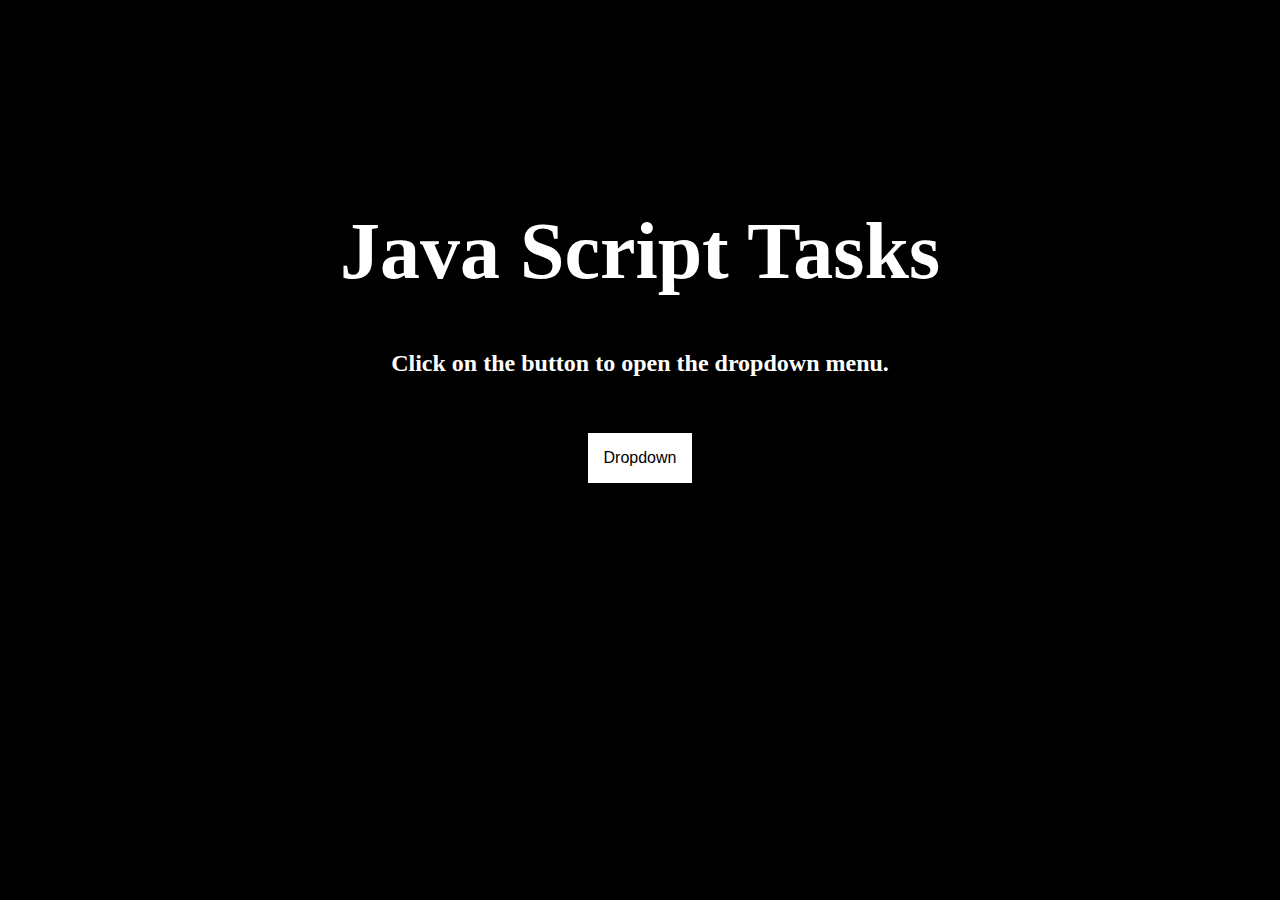
<file: index.html>
<!DOCTYPE html>
<html>

<head>
    <style>
        .dropbtn {
            background-color: white;
            color: black;
            padding: 16px;
            font-size: 16px;
            border: none;
            cursor: pointer;
        }

        .dropbtn:hover,
        .dropbtn:focus {
            background-color: #3e8e41;
        }

        .dropdown {
            position: relative;
            display: inline-block;
        }

        .dropdown-content {
            display: none;
            position: absolute;
            background-color: #f9f9f9;
            min-width: 160px;
            overflow: auto;
            box-shadow: 0px 8px 16px 0px rgba(0, 0, 0, 0.2);
        }

        .dropdown-content a {
            color: black;
            padding: 12px 16px;
            text-decoration: none;
            display: block;
        }

        .dropdown-content a:hover {
            background-color: white
        }

        .show {
            display: block;
        }

        body {
            text-align: center;
            background-color:black;        }
    </style>
</head>

<body><br><br><br><br><br><br><br><br>
    <h1 style="font-size: 80px;color: white;" >Java Script Tasks</h1>
    <h2 style="color: white;">Click on the button to open the dropdown menu.</h2><br><br>

    <div class="dropdown">
        <button id="myBtn" class="dropbtn">Dropdown</button>
        <div id="myDropdown" class="dropdown-content">
            <a href="Element.html">Interactive Element</a>
            <a href="Cal.html">Calculator</a>
            <a href="To-do-List.html">To-do-List</a>
        </div>
    </div>

    <script>
        document.getElementById("myBtn").onclick = function () { myFunction() };
        function myFunction() {
            document.getElementById("myDropdown").classList.toggle("show");
        }
    </script>

</body>

</html>
</file>
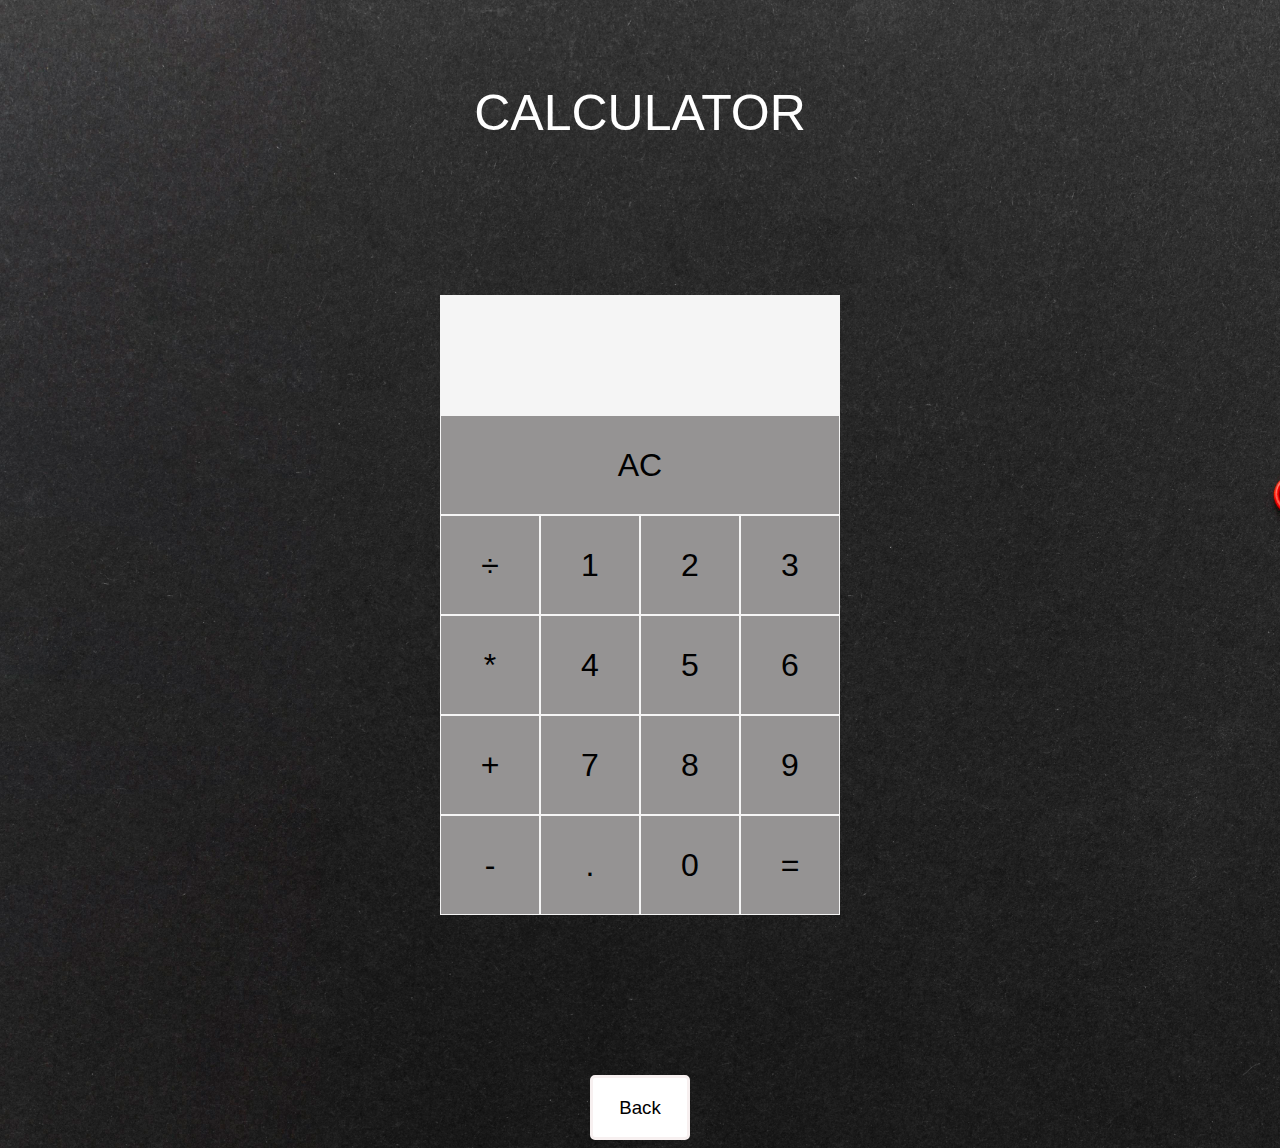
<file: Cal.html>
<!DOCTYPE html>
<html lang="en">

<head>
    <meta charset="UTF-8">
    <meta name="viewport" content="width=device-width, initial-scale=1.0">
    <meta http-equiv="X-UA-Compatible" content="ie=edge">
    <title>Calculator</title>
    <link href="Cal.css" rel="stylesheet">
    <script src="Calculator.js" defer></script>
</head>

<body>
    <h1 style="text-align: center; font-size: 50px; color: white; padding-top: 50px;">CALCULATOR</h1>
    <div class="calculator-grid">
        <div class="output">
            <div data-previous-operand class="current-operand"></div>
            <div data-current-operand class="current-operand"></div>
        </div>
        <td><button data-all-clear class="span-two">AC</button></td>
        <td><button data-operation>÷</button></td>
        <td><button data-number>1</button></td>
        <td><button data-number>2</button></td>
        <td><button data-number>3</button></td>
        <td><button data-operation>*</button></td>
        <td><button data-number>4</button></td>
        <td><button data-number>5</button></td>
        <td><button data-number>6</button></td>
        <td><button data-operation>+</button></td>
        <td><button data-number>7</button></td>
        <td><button data-number>8</button></td>
        <td> <button data-number>9</button></td>
        <td><button data-operation>-</button></td>
        <td> <button data-number>.</button></td>
        <td><button data-number>0</button></td>
        <td colspan="3"><button data-equals class="span-tw0">=</button></td>
    </div>
    <center>
    <div class="bot">
        <a href="./index.html">
            <h3 style="color: black; ">Back</h3>
            </a>
    </div>  
</center>
</body>

</html>
</file>
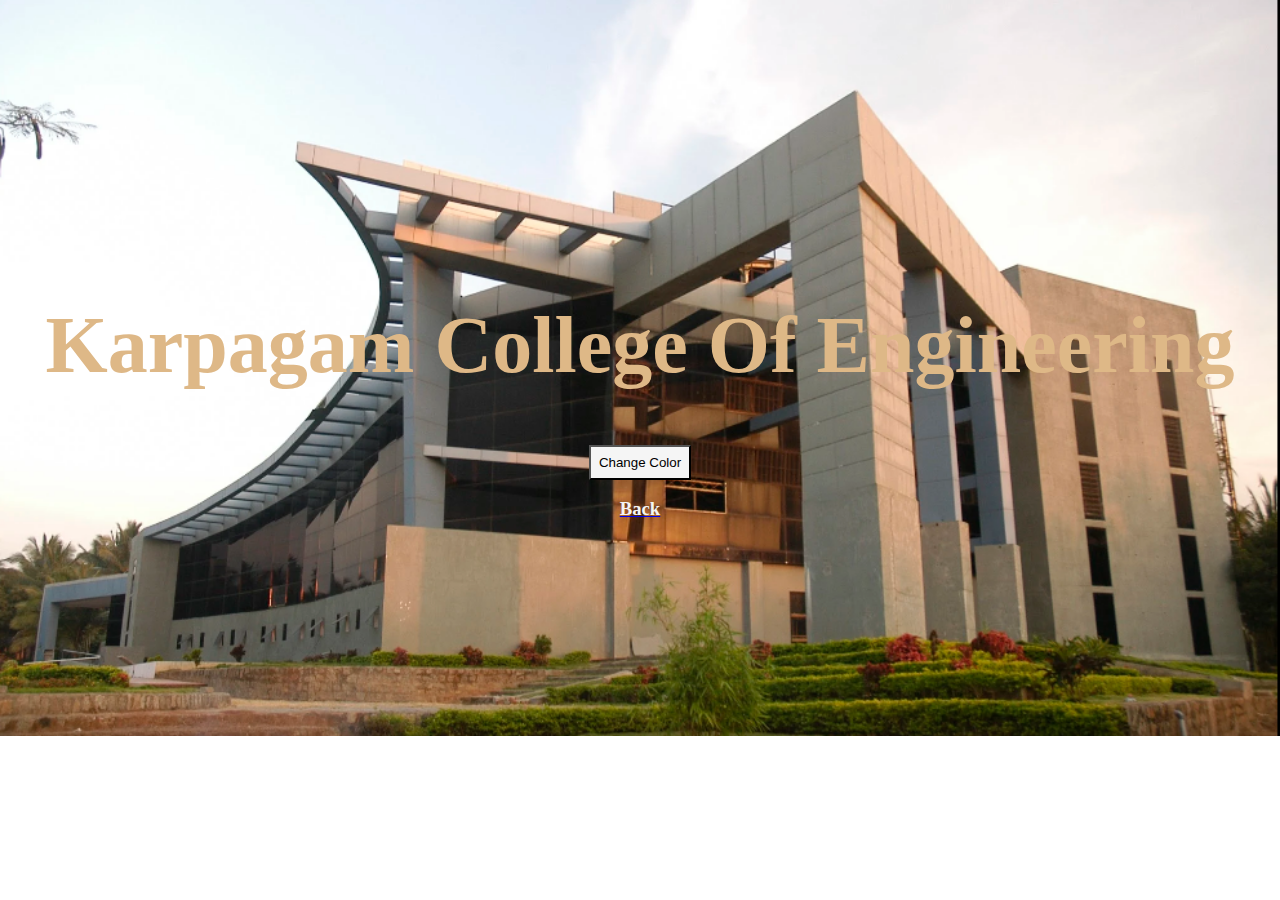
<file: Element.html>
<!DOCTYPE html>
<html>

<head>
    <title>Interactive Button Example</title>
</head>
<style>
    body {
        text-align: center;
        margin-top: 300px;
        color:burlywood;
        background-image: url(./Kce.png);
        background-repeat: no-repeat;
        background-size: cover;
        background-position-y: 25%;

    }
    h1{
        font-size: 80px;
    }
    .bot{
    border: 0px solid black;
    width: max-content;
}
</style>

<body>
    <h1 id="textToChange">Karpagam College Of Engineering</h1>
    <button style="padding: 8px; background-color: whitesmoke;" id="colorButton">Change Color</button>
    <script src="script.js"></script>
</body>
<center>
    <div class="bot">
        <a href="./index.html">
            <h3 style="color:whitesmoke;">Back</h3>
            </a>
    </div>  
</center

</html>
</file>
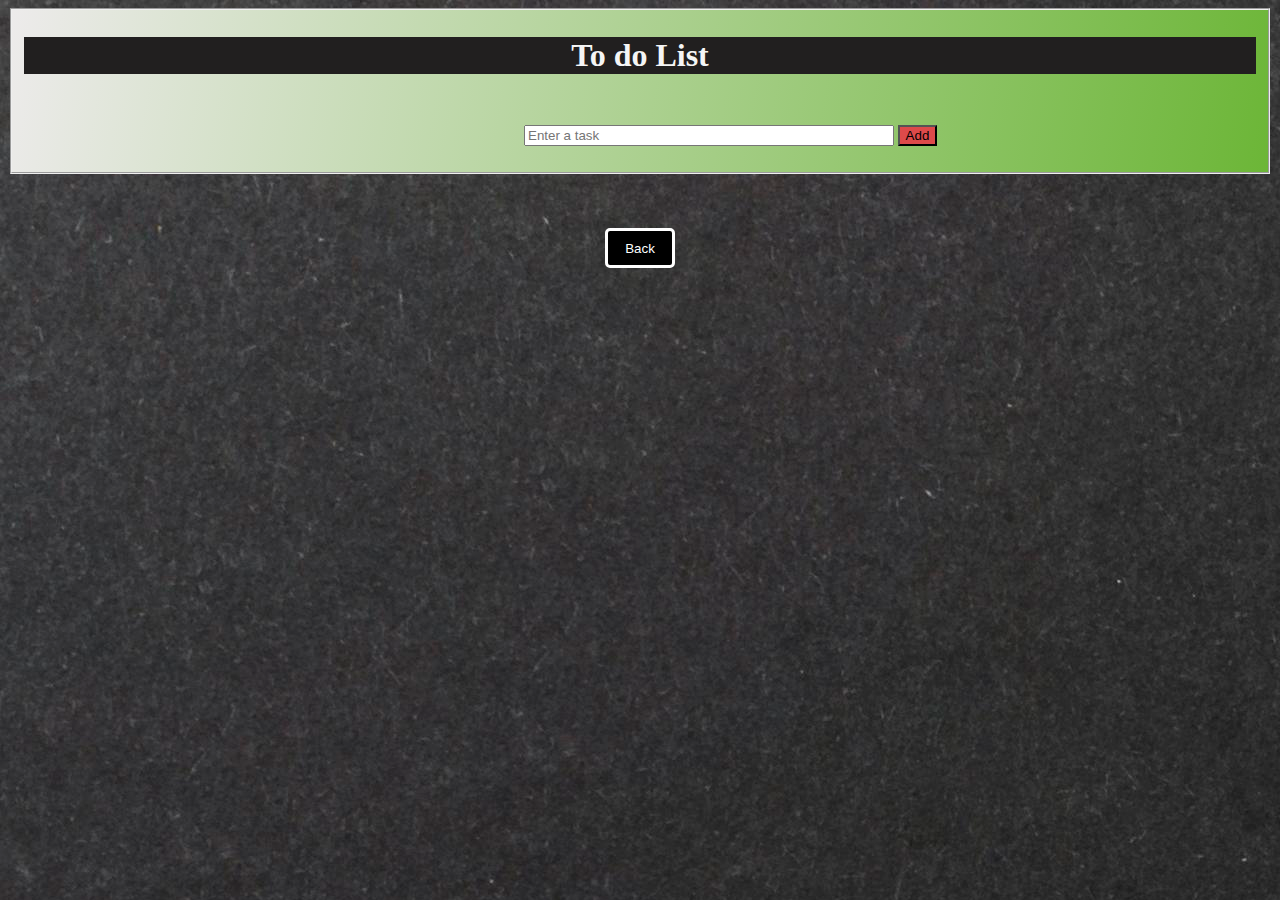
<file: To-do-List.html>
<html>

<head>
    <title>Todolist</title>
    <link rel="icon" href="solo.jpg">
    <style>
        body{
            background-image: url(./calculator.wallpaper.jpg);
        }
        h1 {
            text-align: center;
            color: whitesmoke;
            background-color: rgb(33, 31, 31);
            font-family: 'Times New Roman', Times, serif;
        }

        fieldset {
            background:-webkit-linear-gradient(350deg,rgb(237, 235, 235) 0%,rgb(108, 182, 55) 100%);
        }
        #taskInput {
            color: black;
            width: 30%;
            margin-top: 30px;
            margin-left: 500px;
        }

        #addButton {
            background-color: rgb(221, 74, 74);
        }

        #taskList {
            color: rgb(7, 7, 7);
        }

        #deletetask {
            background-color: rgb(64, 189, 193);
            border-radius: 2px;
            border: solid black 1px;
            box-sizing: content-box;
        }

        li {

            list-style-type: decimal;
            display: flex;
            justify-content: space-between;
        }
    </style>
</head>

<body>
    
    <fieldset>
        <h1>To do List</h1>
        <input type="text" name="txt" id="taskInput" placeholder="Enter a task">
        <input type="button" value="Add" id="addButton">
        <ol id="taskList" type="1"></ol>
    </fieldset>
    <script>
        document.addEventListener("DOMContentLoaded",function(){
            const taskInput= document.getElementById("taskInput");
            const addButton= document.getElementById("addButton");
            addButton.addEventListener("click",function(){
                const taskText = taskInput.value;
                if (taskText == "") 
                    return;
                const listItem = document.createElement("li");
                listItem.innerHTML = `
                    <span>${taskText}</span>
                    <button class="deleteButton" id="deletetask">Delete</button>
                `;

                taskList.appendChild(listItem);
                taskInput.value = "";
                listItem.querySelector(".deleteButton").addEventListener("click", function () {
                    taskList.removeChild(listItem);
                });
            });
        });
    </script><br><br><br>
    <center>
        <div class="bot">
            <a href="./index.html">
                <button style="background-color: black;color: white; height: 40px; width: 70px; border-radius: 5px; border: 3px solid white;">Back</button>
                </a>
        </div> 
    </center>
 </body>
</html>
</file>
<file: Cal.css>
*,
*::before,
*::after {
    box-sizing: border-box;
    font-family: Gotham Rounded, sans-serif;
    font-weight: normal;
}

body {
    background-image: url(./calculator.wallpaper.jpg);
    background-size: cover;
}

.calculator-grid {
    display: grid;
    justify-content: center;
    align-content: center;
    min-height: 100vh;
    grid-template-columns: repeat(4, 100px);
    grid-template-rows: minmax(120px, auto) repeat(5, 100px);
    padding-bottom: 40px;
}

.calculator-grid>button {
    cursor: pointer;
    font-size: 2rem;
    border: 1px solid whitesmoke;
    outline: none;
    background-color:rgb(149, 147, 147);
}

.calculator-grid>button:hover {
    background-color: whitesmoke;
}

.span-two {
    grid-column: span 4;
}

.output {
    grid-column: 1 / -1;
    background-color:whitesmoke;
    display: flex;
    align-items: flex-end;
    justify-content: right;
    flex-direction: column;
    padding: 10px;

}


.output .current-operand {
    color: black;
    font-size: 2.5rem;
}
.bot{
    border: 3px solid rgb(247, 240, 240);
    width: 100px;
    background-color: white;
    border-radius: 5px;
}
a{
    text-decoration: none;
}
</file>
